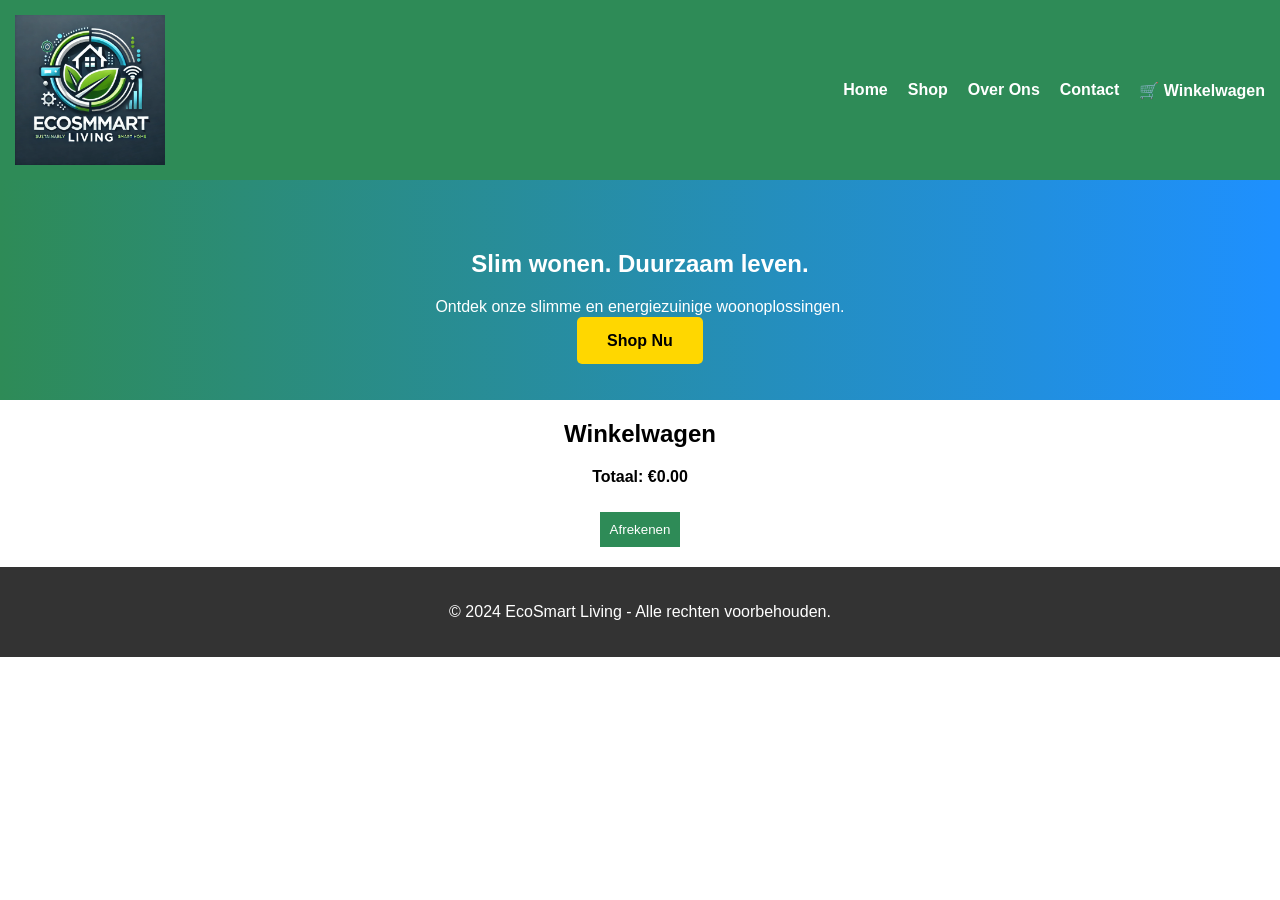
<file: index.html>
<!DOCTYPE html>
<html lang="nl">
<head>
    <meta charset="UTF-8">
    <meta name="viewport" content="width=device-width, initial-scale=1.0">
    <title>EcoSmart Living - Duurzame Slimme Woonoplossingen</title>
    <link rel="stylesheet" href="styles.css">
    <script src="script.js" defer></script>
</head>
<body>

    <!-- Navigatie -->
    <nav>
        <img src="logo.png" alt="EcoSmart Living Logo" class="logo">
        <ul>
            <li><a href="index.html">Home</a></li>
            <li><a href="shop.html">Shop</a></li>
            <li><a href="about.html">Over Ons</a></li>
            <li><a href="contact.html">Contact</a></li>
            <li><a href="cart.html">🛒 Winkelwagen</a></li>
        </ul>
    </nav>

    <!-- Hero Section -->
    <header class="hero">
        <h2>Slim wonen. Duurzaam leven.</h2>
        <p>Ontdek onze slimme en energiezuinige woonoplossingen.</p>
        <a href="shop.html" class="cta-button">Shop Nu</a>
    </header>

    <!-- Winkelwagen -->
    <section class="cart">
        <h2>Winkelwagen</h2>
        <ul id="cart-items"></ul>
        <p><strong>Totaal: €<span id="cart-total">0.00</span></strong></p>
        <button onclick="checkout()">Afrekenen</button>
    </section>

    <!-- Footer -->
    <footer>
        <p>&copy; 2024 EcoSmart Living - Alle rechten voorbehouden.</p>
    </footer>

</body>
</html>
</file>
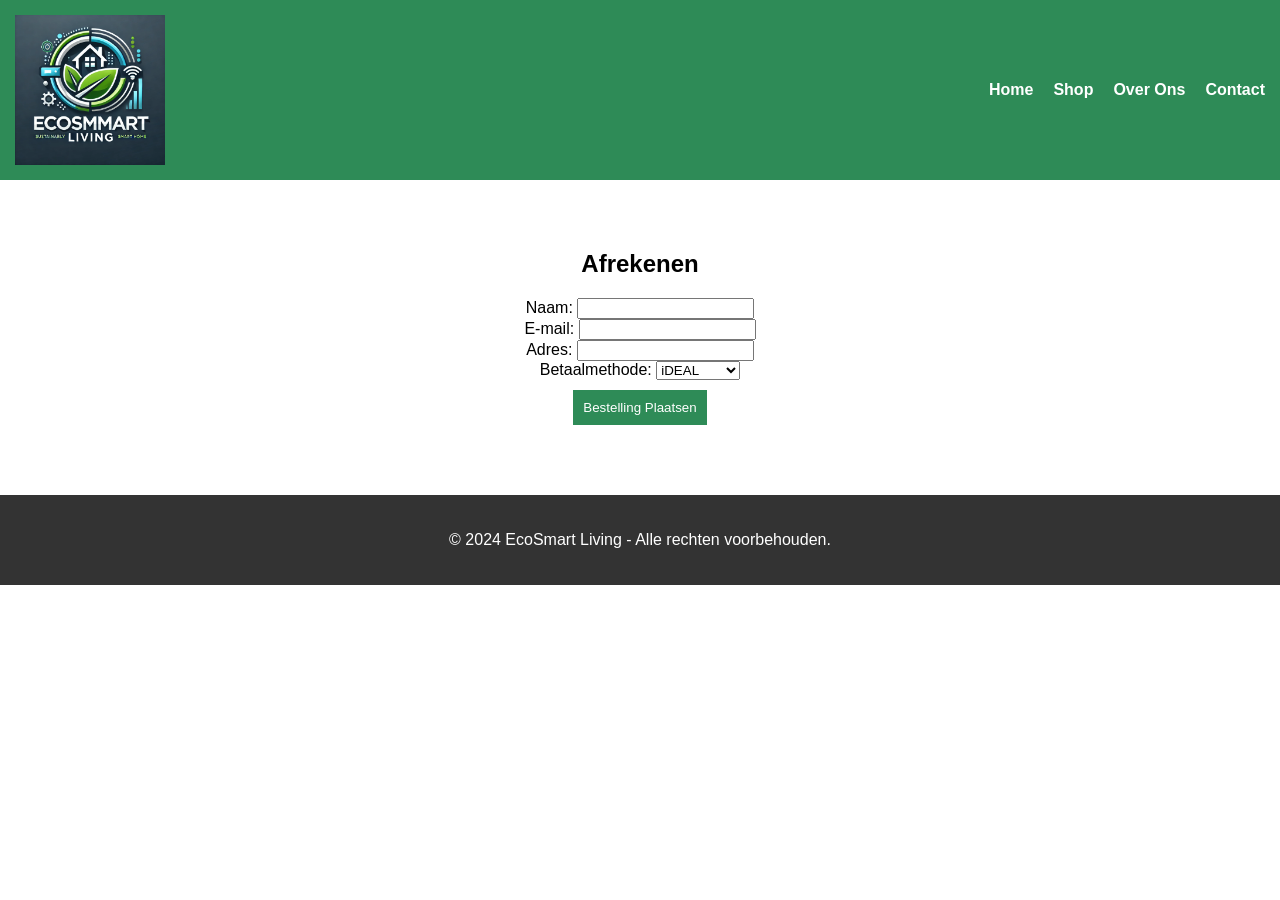
<file: checkout.html>
<!DOCTYPE html>
<html lang="nl">
<head>
    <meta charset="UTF-8">
    <meta name="viewport" content="width=device-width, initial-scale=1.0">
    <title>EcoSmart Living - Betaling</title>
    <link rel="stylesheet" href="styles.css">
</head>
<body>

    <nav>
        <img src="logo.png" alt="EcoSmart Living Logo" class="logo">
        <ul>
            <li><a href="index.html">Home</a></li>
            <li><a href="shop.html">Shop</a></li>
            <li><a href="about.html">Over Ons</a></li>
            <li><a href="contact.html">Contact</a></li>
        </ul>
    </nav>

    <section class="checkout">
        <h2>Afrekenen</h2>
        <form id="payment-form">
            <label>Naam:</label>
            <input type="text" required><br>

            <label>E-mail:</label>
            <input type="email" required><br>

            <label>Adres:</label>
            <input type="text" required><br>

            <label>Betaalmethode:</label>
            <select id="payment-method">
                <option value="ideal">iDEAL</option>
                <option value="creditcard">Creditcard</option>
                <option value="paypal">PayPal</option>
            </select><br>

            <button type="submit">Bestelling Plaatsen</button>
        </form>
    </section>

    <footer>
        <p>&copy; 2024 EcoSmart Living - Alle rechten voorbehouden.</p>
    </footer>

</body>
</html>
</file>
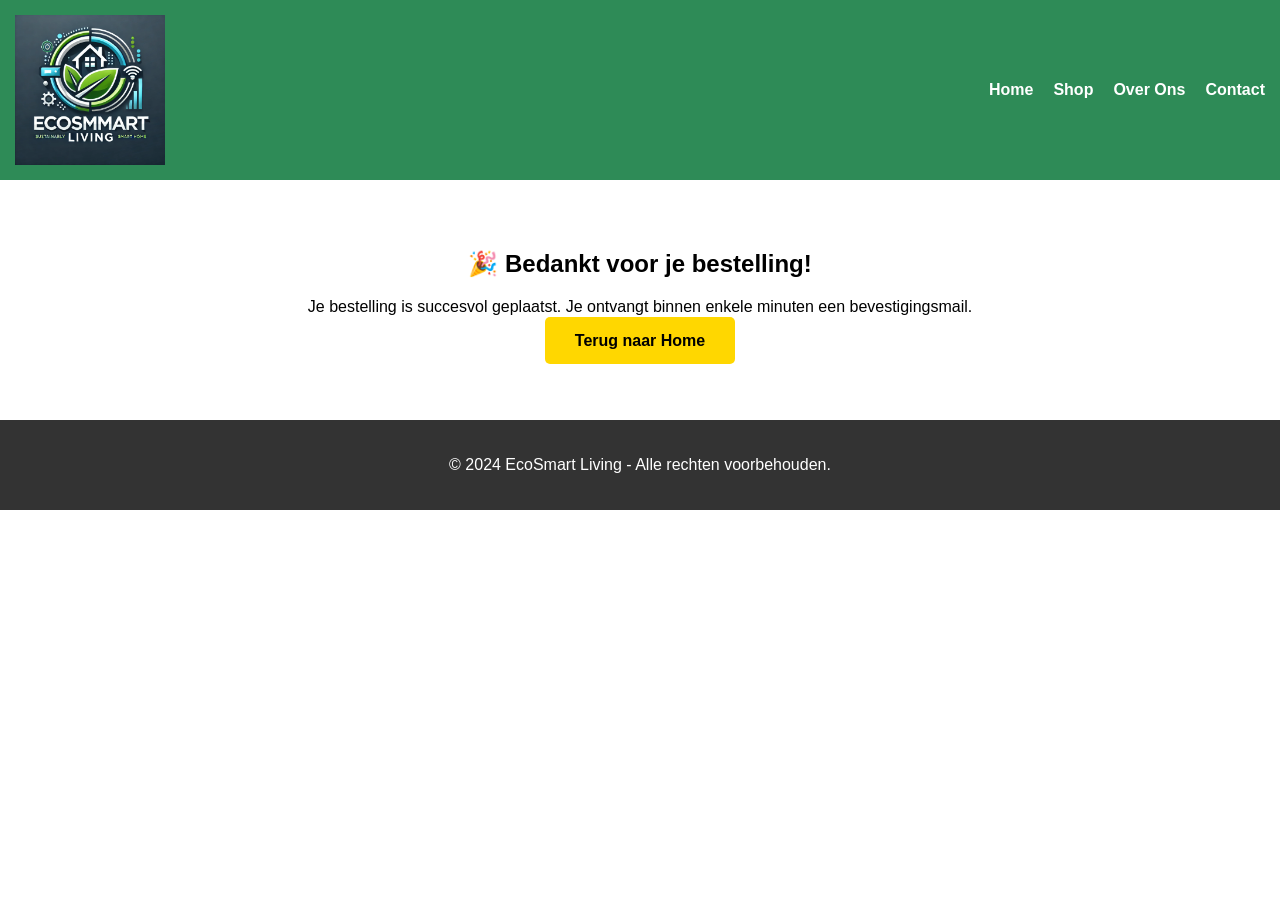
<file: order-success.html>
<!DOCTYPE html>
<html lang="nl">
<head>
    <meta charset="UTF-8">
    <meta name="viewport" content="width=device-width, initial-scale=1.0">
    <title>EcoSmart Living - Bestelling Geslaagd</title>
    <link rel="stylesheet" href="styles.css">
</head>
<body>

    <nav>
        <img src="logo.png" alt="EcoSmart Living Logo" class="logo">
        <ul>
            <li><a href="index.html">Home</a></li>
            <li><a href="shop.html">Shop</a></li>
            <li><a href="about.html">Over Ons</a></li>
            <li><a href="contact.html">Contact</a></li>
        </ul>
    </nav>

    <section class="order-success">
        <h2>🎉 Bedankt voor je bestelling!</h2>
        <p>Je bestelling is succesvol geplaatst. Je ontvangt binnen enkele minuten een bevestigingsmail.</p>
        <a href="index.html" class="cta-button">Terug naar Home</a>
    </section>

    <footer>
        <p>&copy; 2024 EcoSmart Living - Alle rechten voorbehouden.</p>
    </footer>

</body>
</html>
</file>
<file: styles.css>
body {
    font-family: Arial, sans-serif;
    margin: 0;
    padding: 0;
    text-align: center;
}

nav {
    background: #2E8B57;
    padding: 15px;
    display: flex;
    justify-content: space-between;
    align-items: center;
    color: white;
}

.logo {
    width: 150px;
    height: auto;
}

nav ul {
    list-style: none;
    display: flex;
    gap: 20px;
}

nav ul li {
    display: inline;
}

nav ul li a {
    color: white;
    text-decoration: none;
    font-weight: bold;
}

.hero {
    background: linear-gradient(to right, #2E8B57, #1E90FF);
    color: white;
    padding: 50px 20px;
}

.cta-button {
    background: #FFD700;
    padding: 15px 30px;
    text-decoration: none;
    color: black;
    font-weight: bold;
    border-radius: 5px;
}

.checkout, .order-success {
    padding: 50px;
}

button {
    background: #2E8B57;
    color: white;
    padding: 10px;
    border: none;
    cursor: pointer;
    margin-top: 10px;
}

footer {
    background: #333;
    color: white;
    padding: 20px;
    margin-top: 20px;
}
</file>
